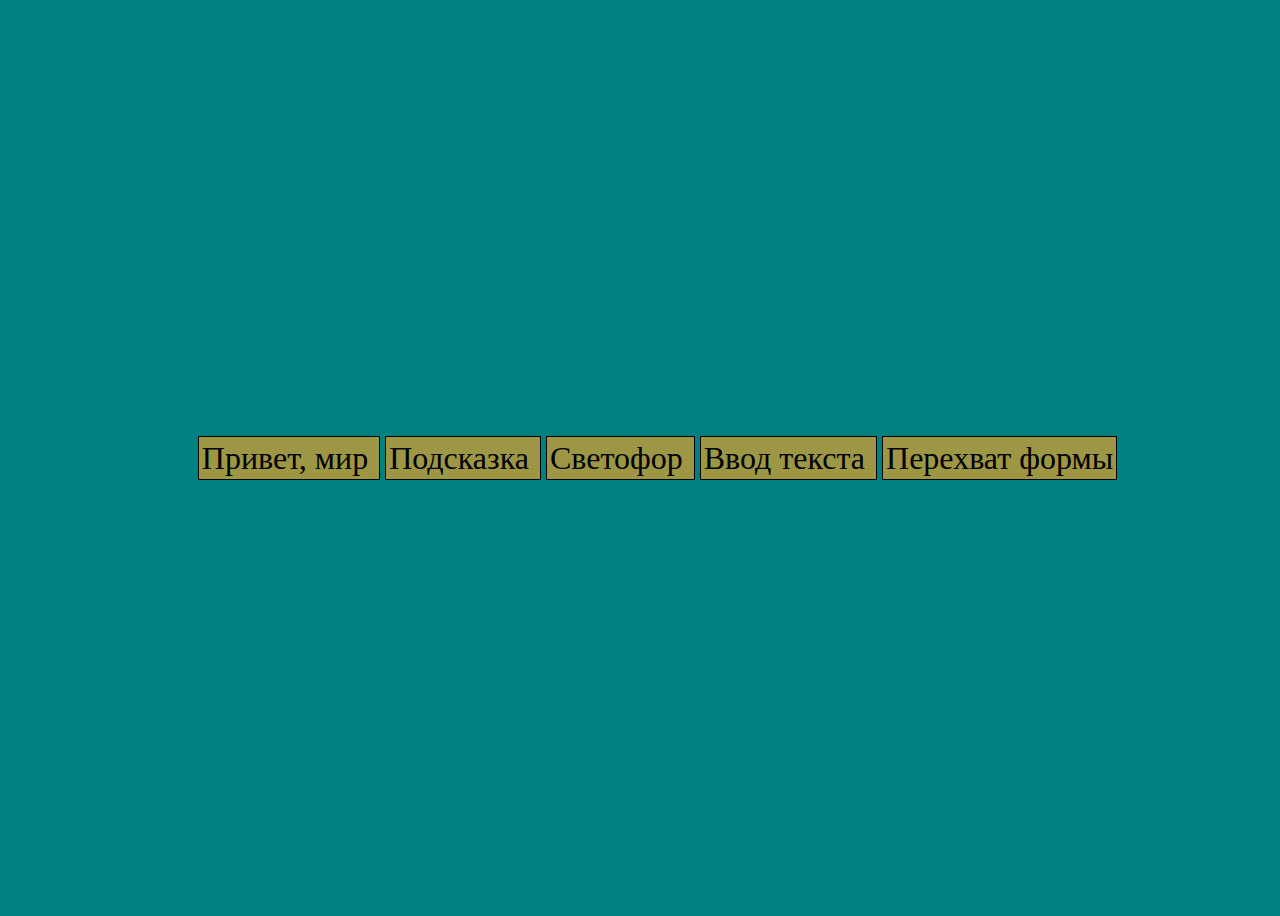
<file: index.html>
<!DOCTYPE html>
<html lang="en">
<head>
    <meta charset="UTF-8">
    <title>JS-Start</title>
    <style>
      body {
        background-color: teal;
        
      }

      .container {
        display: flex;
        flex-direction: column;
        justify-content: center;
        align-items: center;
        text-align: center;
        min-height: 100vh;
      }
      
      ul.list li {
        display: inline;
        font-size: xx-large;
        margin-right: 5px;
        border: 1px solid black;
        background-color: rgb(156, 150, 69);
        padding: 3px;
        
      }

      a {
        text-decoration:none;
        color: black;
      }


    </style>
</head>
<body>
  <div class="container">
    <ul class="list">
      <li>
        <a href="task1/index.html">Привет, мир</a>
      </li>
      <li>
        <a href="task2/index.html">Подсказка</a>
      </li>
      <li>
        <a href="task3/index.html">Светофор</a>
      </li>
      <li>
        <a href="task4/index.html">Ввод текста</a>
      </li>
      <li>
        <a href="task5/index.html">Перехват формы</a>
      </li>
    </ul>
  </div>
</body>
</html>
</file>
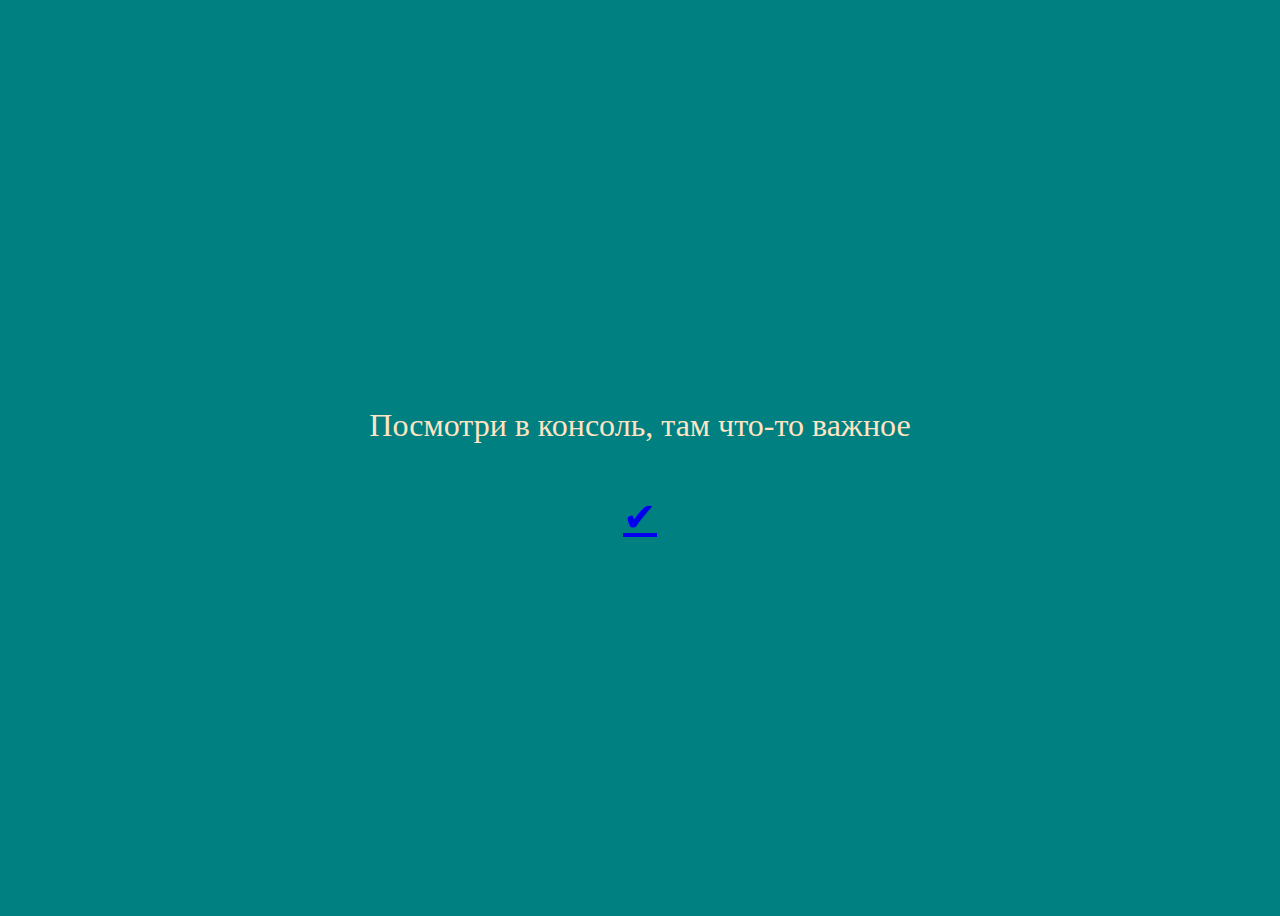
<file: task1/index.html>
<!DOCTYPE html>
<html lang="en">
<head>
    <meta charset="UTF-8">
    <title>JS-Start. 1 задача</title>
    <style>
    
    body {
        background-color: teal;
        
      }
    
    div {
        display: flex;
        flex-direction: column;
        justify-content: center;
        align-items: center;
        text-align: center;
        min-height: 100vh;
    }  

    p {
        color: bisque;
        font-size: xx-large;
    }
    </style>
</head>
<body>
    <div>
        <p>Посмотри в консоль, там что-то важное</p><br>
        <a href="../index.html" style="font-size: 40px;">&#10004;</a>
    </div>
</body>
<script src="script.js"></script>
</html>
</file>
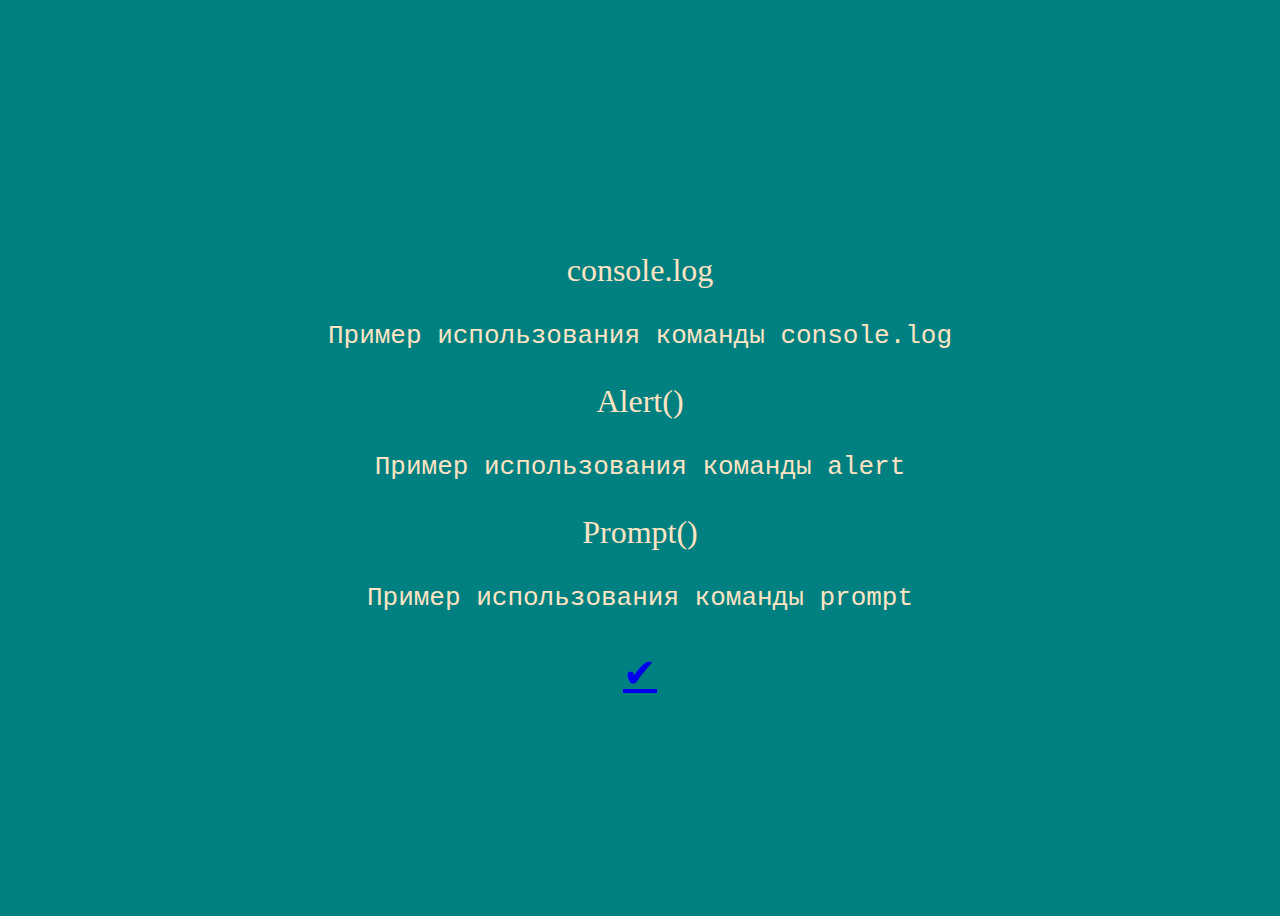
<file: task2/index.html>
<!DOCTYPE html>
<html lang="en">
<head>
    <meta charset="UTF-8">
    <title>JS-Start. 2 задача</title>
    <style>
     
     body {
        background-color: teal;
        
      }

      div {
        display: flex;
        flex-direction: column;
        justify-content: center;
        align-items: center;
        text-align: center;
        min-height: 100vh;
        color: bisque;
        font-size: xx-large;
    }  

    p {
      cursor: pointer;
    }


    </style>
</head>
<body>
  <div>
    <p id="consoleLog">console.log</p>
    <code>
      Пример использования команды console.log
    </code>
    <p id="alert">Alert()</p>
    <code>
      Пример использования команды alert
    </code>
    <p id="prompt">Prompt()</p>
    <code>
      Пример использования команды prompt
    </code>
    <br>
    <a href="../index.html" style="font-size: 40px;">&#10004;</a>
  </div>
<script src="script.js"></script>
</body>
</html>
</file>
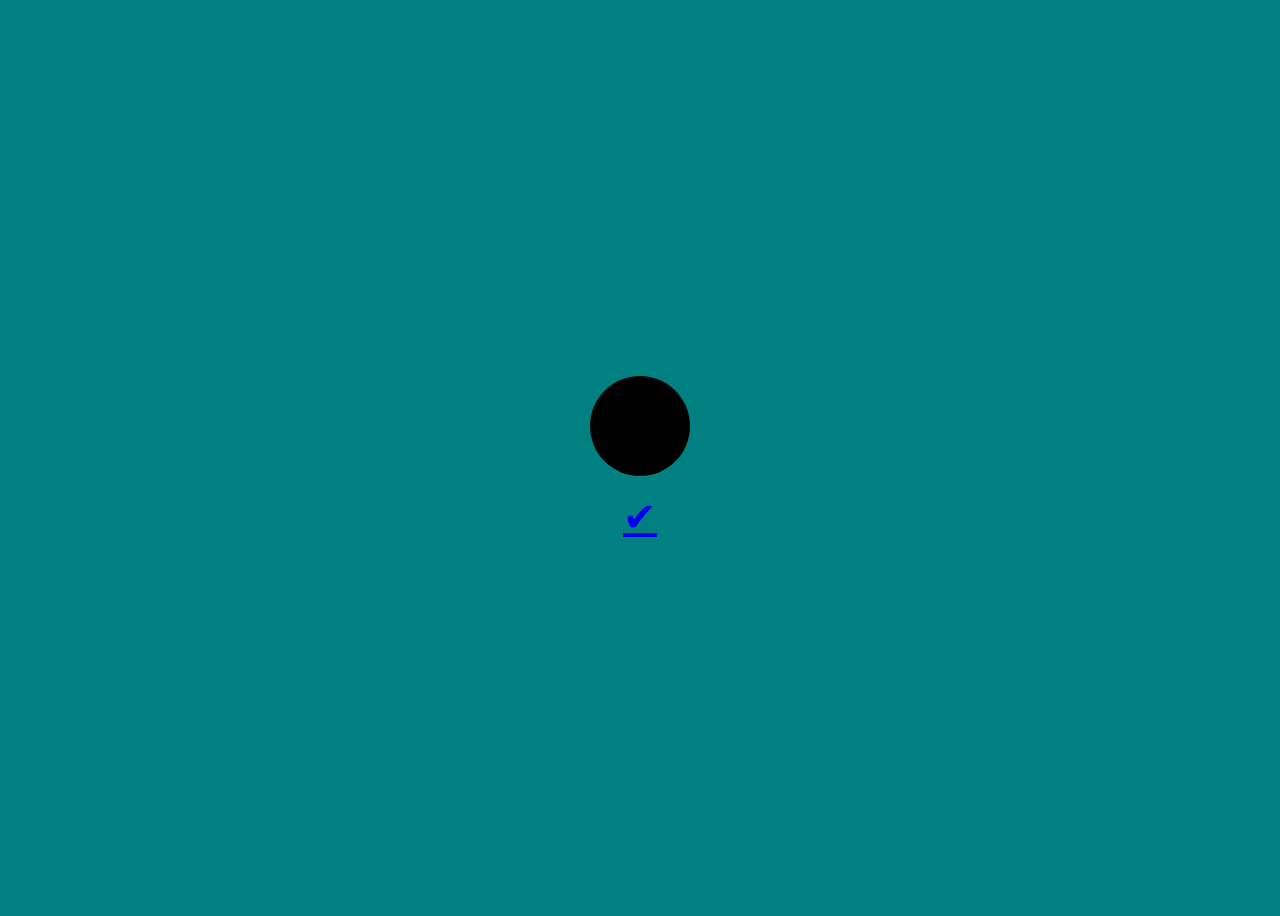
<file: task3/index.html>
<!DOCTYPE html>
<html lang="en">
<head>
    <meta charset="UTF-8">
    <title>JS-Start. 3 задача</title>
    <link rel="stylesheet" type="text/css" href="style.css">
</head>
<body>
<div class="block">
    <div class="trafficLight" id="red"></div><br>
    <a href="../index.html" style="font-size: 40px;">&#10004;</a>
</div>

<script src="script.js"></script>
</body>
</html>
</file>
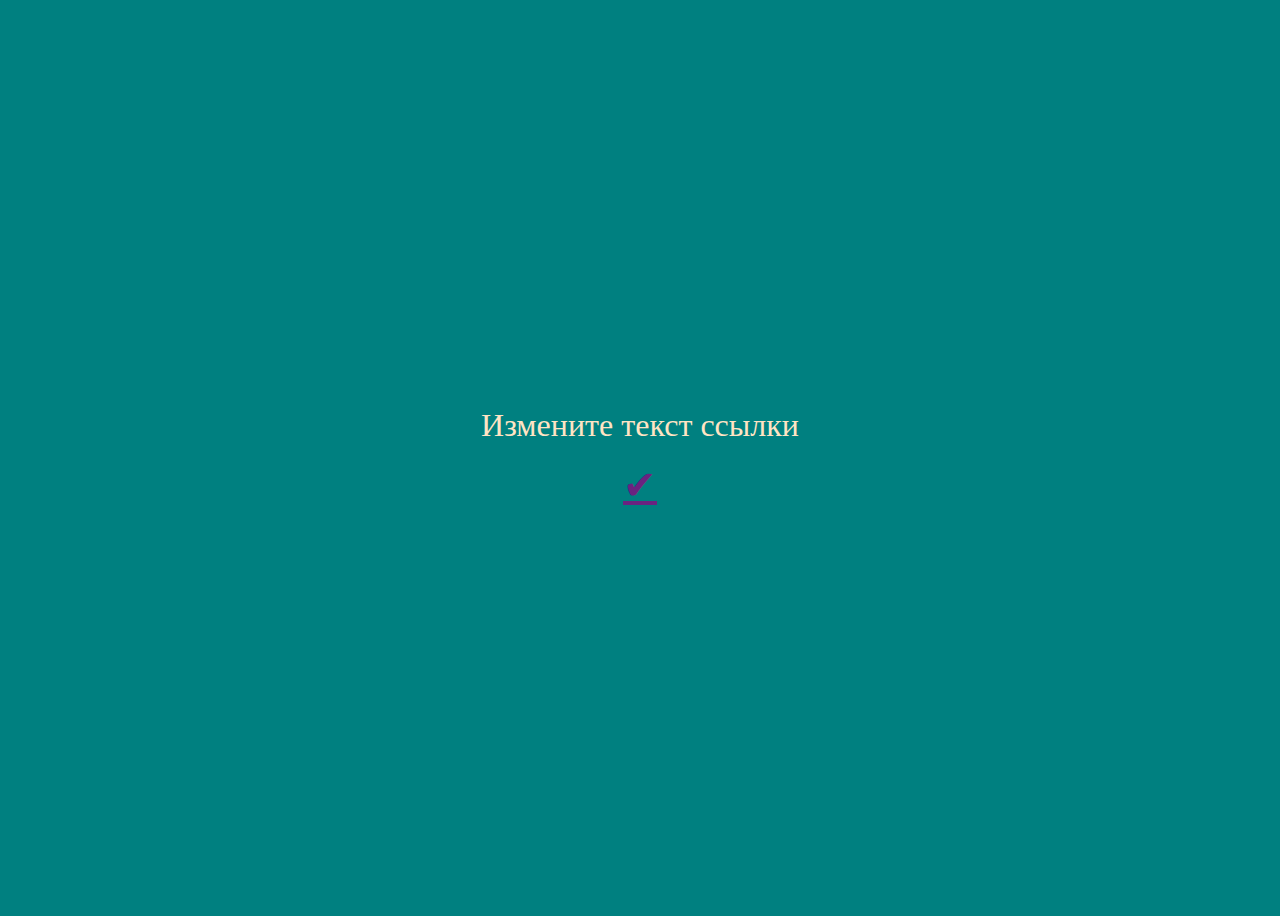
<file: task4/index.html>
<!DOCTYPE html>
<html lang="en">
<head>
    <meta charset="UTF-8">
    <title>JS-Start. 4 задача</title>
    <style>

        
    body {
        background-color: teal;      
      }

    div {
        display: flex;
        flex-direction: column;
        justify-content: center;
        align-items: center;
        text-align: center;
        min-height: 100vh;
    }  

    a:first-of-type {
        color: bisque;
        font-size: xx-large;
        text-decoration:none;
    }

    a:last-of-type {
        color: rgb(106, 35, 128);
        
    }

    

    </style>
</head>
<body>
    <div>
        <a href="#">Измените текст ссылки</a>
        <br>
        <a href="../index.html" style="font-size: 40px;">&#10004;</a>
    </div>
<script src="script.js"></script>
</body>
</html>
</file>
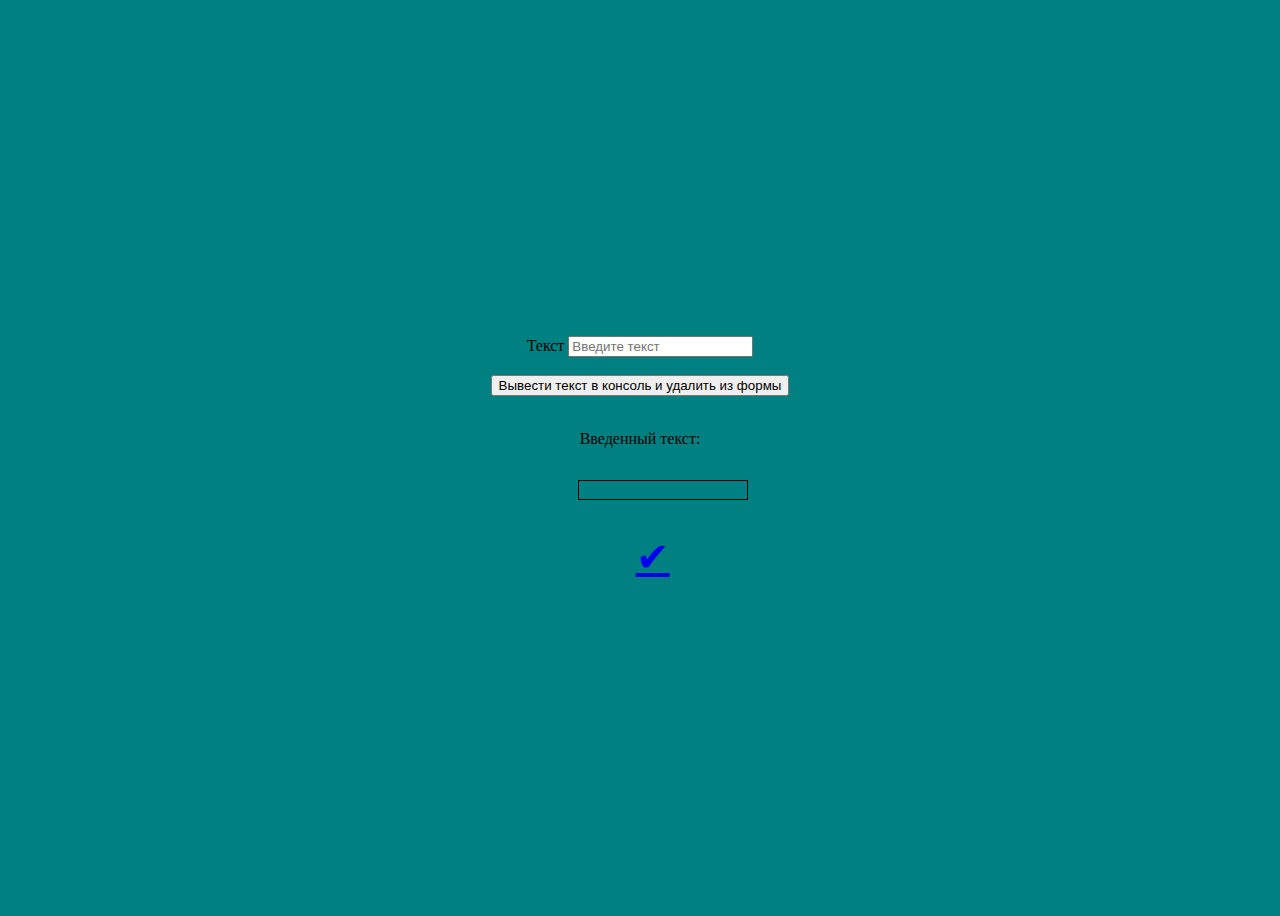
<file: task5/index.html>
<!DOCTYPE html>
<html lang="en">
<head>
    <meta charset="UTF-8">
    <title>JS-Start. 3 задача</title>
    <style>

    body {
        background-color: teal;
    }

    div {
        display: flex;
        flex-direction: column;
        justify-content: center;
        align-items: center;
        text-align: center;
        min-height: 100vh;
        
    }  

    p:last-of-type {
        border: 1px solid black; padding: 0 4px; 
        width: 160px;
        height: 18px;
        overflow: hidden;
        text-overflow: ellipsis;
        
        margin-left: 45px;
    }
    
    a {
        margin-left: 2%;
    }

    </style>
</head>
<body>
    <div>
        <form action="#">
            <label>
                Текст
                <input type="text" placeholder="Введите текст">
            </label><br><br>
            <button  type="submit">
                Вывести текст в консоль и удалить из формы
            </button>
        </form>
        <br>
        <p>Введенный текст:</p>
        <p id="duplicateField"></p><br>
        <a href="../index.html" style="font-size: 40px;">&#10004;</a>
    </div>
<script src="script.js"></script>
</body>
</html>
</file>
<file: task3/style.css>
body {
  background-color: teal;
  
}

.block {
  display: flex;
  flex-direction: column;
  justify-content: center;
  align-items: center;
  text-align: center;
  min-height: 100vh;
}  

.trafficLight {
    width: 100px;
    height: 100px;
    border-radius: 50%;
    background: #000000;
  }

  .trafficLight:hover {
    cursor: pointer;
    }
</file>
